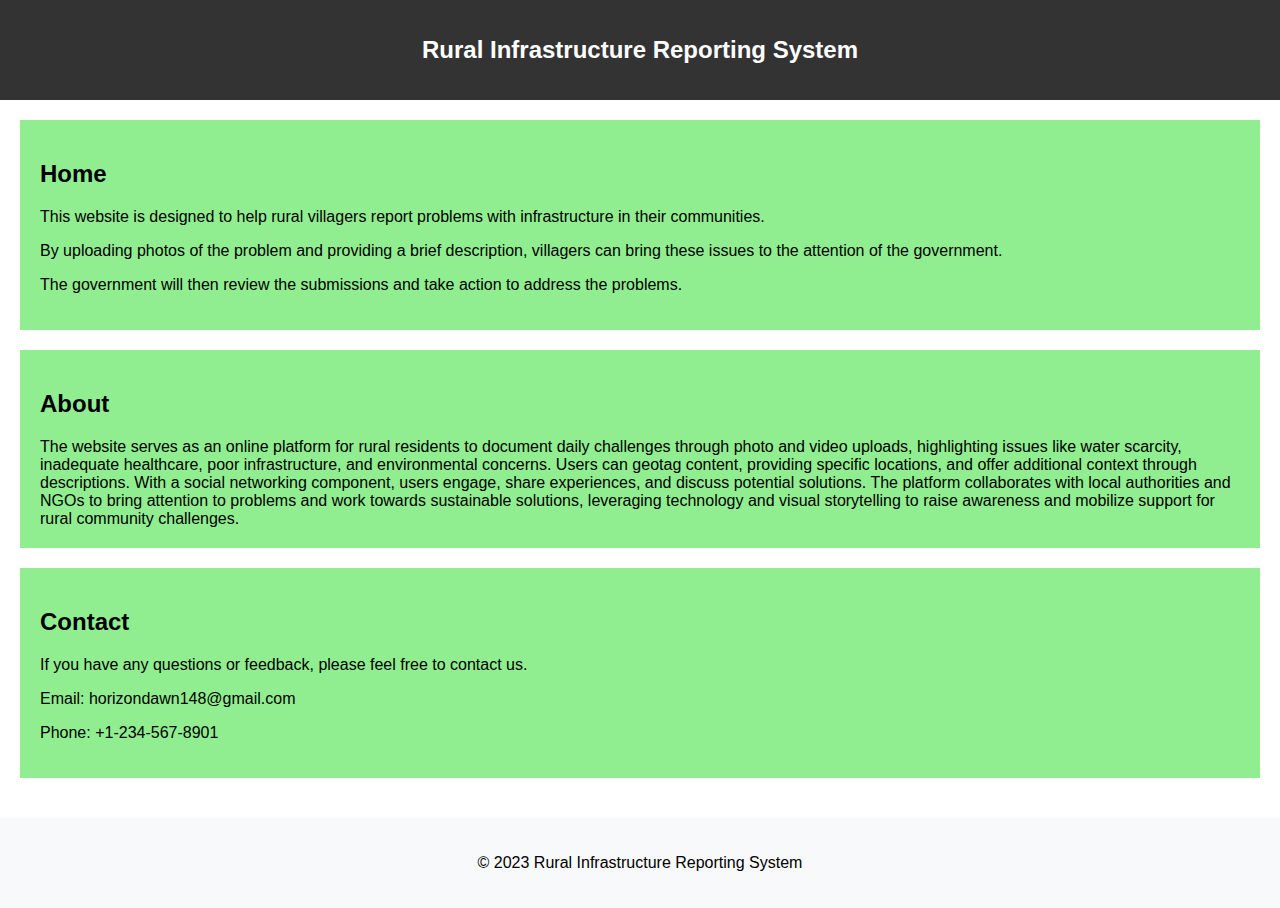
<file: About.html>
<!DOCTYPE html>
<html lang="en">
<head>
    <meta charset="UTF-8">
    <meta name="viewport" content="width=device-width, initial-scale=1.0">
    <title>Rural Infrastructure Reporting System</title>
    <link rel="stylesheet" href="about.css">
</head>
<body>
    <header>
        <h1>Rural Infrastructure Reporting System</h1>
    </header>

    <main>
        <section class="home">
            <h2>Home</h2>
            <p>This website is designed to help rural villagers report problems with infrastructure in their communities.</p>
            <p>By uploading photos of the problem and providing a brief description, villagers can bring these issues to the attention of the government.</p>
            <p>The government will then review the submissions and take action to address the problems.</p>
        </section>

        <section class="about">
            <h2>About</h2>
            The website serves as an online platform for rural residents to document daily challenges through photo and video uploads, highlighting issues like water scarcity, inadequate healthcare, poor infrastructure, and environmental concerns. Users can geotag content, providing specific locations, and offer additional context through descriptions. With a social networking component, users engage, share experiences, and discuss potential solutions. The platform collaborates with local authorities and NGOs to bring attention to problems and work towards sustainable solutions, leveraging technology and visual storytelling to raise awareness and mobilize support for rural community challenges.
        </section>

        <section class="contact">
            <h2>Contact</h2>
            <p>If you have any questions or feedback, please feel free to contact us.</p>
            <p>Email: horizondawn148@gmail.com</p>
            <p>Phone: +1-234-567-8901</p>
        </section>
    </main>

    <footer>
        <p>&copy; 2023 Rural Infrastructure Reporting System</p>
    </footer>
</body>
</html>
</file>
<file: about.css>
body {
    font-family: sans-serif;
    margin: 0;
    padding: 0;
}

header {
    background-color: #333;
    color: #fff;
    padding: 20px;
    text-align: center;
}

h1 {
    font-size: 24px;
    font-weight: bold;
}

main {
    padding: 20px;
}

section {
    margin-bottom: 20px;
    background-color: #90EE90;
    padding: 20px;
}

footer {
    background-color: #f8f9fa;
    padding: 20px;
    text-align: center;
}
</file>
